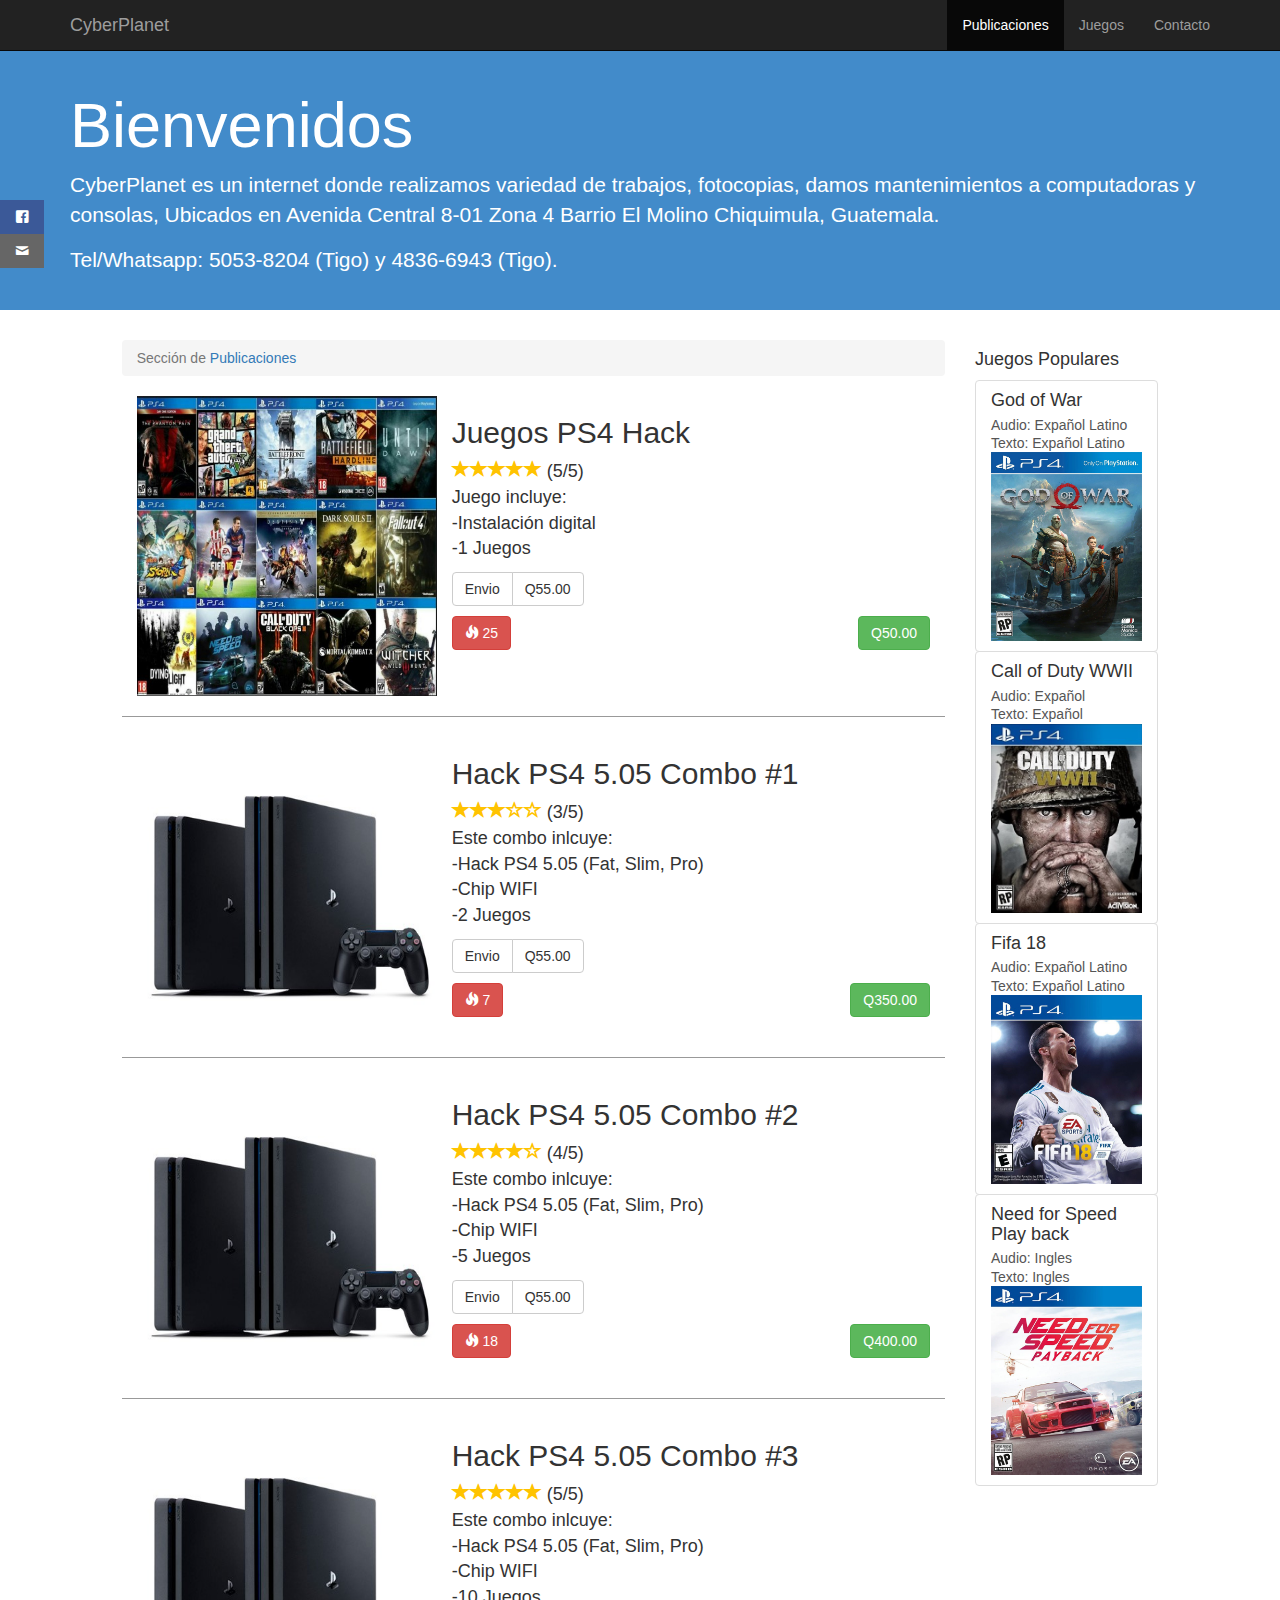
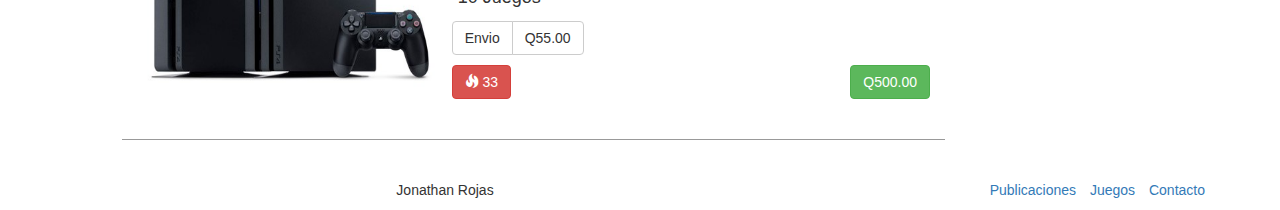
<file: index.html>
<!DOCTYPE html>
<html lang="es">
<head>
	<meta charset="UTF-8">
	<title>CyberPlanet</title>
	<meta name="viewport" content="width=device-width, user-scalable=no, initial-scale=1.0, maximum-scale=1.0, minimum-scale=1.0">
	<link rel="stylesheet" href="css/bootstrap.min.css">
	<link rel="stylesheet" href="css/estilos.css">
	<link rel="stylesheet" type="text/css" href="fonts.css">
</head>
<body>
	<header>
		<nav class="navbar navbar-inverse navbar-static-top" role="navigation">
			<div class="container">
				<div class="row">
					<div class="col-md-2 col-sm-2 col-xs-12" >
						<div class="navbar-header">
							<button type="button" class="navbar-toggle collapsed" data-toggle="collapse" data-target="#navegacion-jr">
								<span class="sr-only"> Desplegar/Ocultar Menu</span>
								<span class="icon-bar"></span>
								<span class="icon-bar"></span>
								<span class="icon-bar"></span>
							</button>
							<a href="#" class="navbar-brand" id="marca">CyberPlanet</a>
						</div>
					</div>
					
					<!--Inicia menu-->
					<div class="collapse navbar-collapse" id="navegacion-jr">
						<div class="col-md-10 col-sm-10 col-xs-12">	
							<ul class="nav navbar-nav text-center navbar-right">
								<li class="active"><a href="#">Publicaciones</a></li>
								<li><a href="juegos.html">Juegos</a></li>
								<li><a href="contacto.html">Contacto</a></li>
							</ul>
						</div>
					</div>
				</div>
			</div>
		</nav>
	</header>


	<div class="social">
		<ul>
			<li><a href="http://www.facebook.com/jonathankevinadalberto.rojasbollat" target="_blank" class="icon-facebook"></a></li>
			<li><a href="mailto:jonathanrb1994@gmail.com" class="icon-mail"></a></li>
		</ul>
	</div>

	<!-- Aqui va el Jumbotron -->
	<section class="jumbotron">
		<div class="container">
			<h1>Bienvenidos</h1>
			<p>
				CyberPlanet es un internet donde realizamos variedad de trabajos, fotocopias, damos mantenimientos a computadoras y consolas, 
				Ubicados en Avenida Central 8-01 Zona 4 Barrio El Molino Chiquimula, Guatemala.

			</p>
			<p>
				Tel/Whatsapp: 5053-8204 (Tigo) y 4836-6943 (Tigo).
			</p>


		</div>
	</section>

	<!-- Aqui inicia el contenido -->
	<section class="main container-fluid">
		<div class="row">
			
			<section class="posts col-md-8 col-md-offset-1">
				<!-- Migas de pan -->
				<div class="miga-de-pan">					
					<ol class="breadcrumb">
						<li class="active">Sección de <a href="#">Publicaciones</a></li>
					</ol>
				</div>

				<!-- Articulos -->
				<article class="post clearfix col-md-12">
					<a href="#" class="thumb pull-left">
						<img src="img/juegosps4.jpg" alt="" class="">
					</a>
					<h2 class="post-title">
						<a href="#">Juegos PS4 Hack</a>
					</h2>
					<p style="font-size: 18px;">

						<!-- Stars -->
						<span class="glyphicon glyphicon-star star"></span><span class="glyphicon glyphicon-star star"></span><span class="glyphicon glyphicon-star star"></span><span class="glyphicon glyphicon-star star"></span><span class="glyphicon glyphicon-star star"></span>

						(5/5)</br>
						Juego incluye:</br>
						-Instalación digital</br>
						-1 Juegos
					</p>

					<div>
						<div class="btn-group" style="margin-bottom: 10px;">
							<button class="btn btn-default">Envio</button>
							<button class="btn btn-default">Q55.00</button>
						</div>					
				
					</div>	

					<div>
						<div class="btn-group">
							<button class="btn btn-danger"><span class="glyphicon glyphicon-fire"></span> 25</button>
					
						</div>

						<div class="btn-group pull-right">
							<button class="btn btn-success">Q50.00</button>
						</div>
					</div>
				</article>

				<article class="post clearfix col-md-12">
					<a href="#" class="thumb pull-left">
						<img src="img/ps4s.jpg" alt="" class="">
					</a>
					<h2 class="post-title">
						<a href="#">Hack PS4 5.05 Combo #1</a>
					</h2>
					<p style="font-size: 18px;">

						<!-- Stars -->
						<span class="glyphicon glyphicon-star star"></span><span class="glyphicon glyphicon-star star"></span><span class="glyphicon glyphicon-star star"></span><span class="glyphicon glyphicon-star-empty star"></span><span class="glyphicon glyphicon-star-empty star"></span>

						(3/5)</br>
						Este combo inlcuye:</br>
						-Hack PS4 5.05 (Fat, Slim, Pro)</br>
						-Chip WIFI</br>
						-2 Juegos
					</p>

					<div>
						<div class="btn-group" style="margin-bottom: 10px;">
							<button class="btn btn-default">Envio</button>
							<button class="btn btn-default">Q55.00</button>
						</div>					
				
					</div>	

					<div>
						<div class="btn-group">
							<button class="btn btn-danger"><span class="glyphicon glyphicon-fire"></span> 7</button>
					
						</div>

						<div class="btn-group pull-right">
							<button class="btn btn-success">Q350.00</button>
						</div>
					</div>
				</article>

				<article class="post clearfix col-md-12">
					<a href="#" class="thumb pull-left">
						<img src="img/ps4s.jpg" alt="" class="">
					</a>
					<h2 class="post-title">
						<a href="#">Hack PS4 5.05 Combo #2</a>
					</h2>
					<p style="font-size: 18px;">

						<!-- Stars -->
						<span class="glyphicon glyphicon-star star"></span><span class="glyphicon glyphicon-star star"></span><span class="glyphicon glyphicon-star star"></span><span class="glyphicon glyphicon-star star"></span><span class="glyphicon glyphicon-star-empty star"></span>

						(4/5)</br>
						Este combo inlcuye:</br>
						-Hack PS4 5.05 (Fat, Slim, Pro)</br>
						-Chip WIFI</br>
						-5 Juegos
					</p>

					<div>
						<div class="btn-group" style="margin-bottom: 10px;">
							<button class="btn btn-default">Envio</button>
							<button class="btn btn-default">Q55.00</button>
						</div>					
				
					</div>	

					<div>
						<div class="btn-group">
							<button class="btn btn-danger"><span class="glyphicon glyphicon-fire"></span> 18</button>
					
						</div>

						<div class="btn-group pull-right">
							<button class="btn btn-success">Q400.00</button>
						</div>
					</div>
				</article>

				<article class="post clearfix col-md-12">
					<a href="#" class="thumb pull-left">
						<img src="img/ps4s.jpg" alt="" class="">
					</a>
					<h2 class="post-title">
						<a href="#">Hack PS4 5.05 Combo #3</a>
					</h2>
					<p style="font-size: 18px;">

						<!-- Stars -->
						<span class="glyphicon glyphicon-star star"></span><span class="glyphicon glyphicon-star star"></span><span class="glyphicon glyphicon-star star"></span><span class="glyphicon glyphicon-star star"></span><span class="glyphicon glyphicon-star star"></span>

						(5/5)</br>
						Este combo inlcuye:</br>
						-Hack PS4 5.05 (Fat, Slim, Pro)</br>
						-Chip WIFI</br>
						-10 Juegos
					</p>

					<div>
						<div class="btn-group" style="margin-bottom: 10px;">
							<button class="btn btn-default">Envio</button>
							<button class="btn btn-default">Q55.00</button>
						</div>					
				
					</div>	

					<div>
						<div class="btn-group">
							<button class="btn btn-danger"><span class="glyphicon glyphicon-fire"></span> 33</button>
					
						</div>

						<div class="btn-group pull-right">
							<button class="btn btn-success">Q500.00</button>
						</div>
					</div>
				</article>
				
			</section>

			<aside class="col-md-2 hidden-xs hidden-sm">
				<h4>Juegos Populares</h4>
				<a href="#" class="list-group-item thumbnail">
					<h4 class="list-group-item-heading">God of War</h4>
					<p class="list-group-item-text">Audio: Expañol Latino</p>
					<p class="list-group-item-text">Texto: Expañol Latino</p>
					<img src="img/godofwar2018.jpg" alt="20px">
				</a>
				<a href="#" class="list-group-item thumbnail">
					<h4 class="list-group-item-heading">Call of Duty WWII</h4>
					<p class="list-group-item-text">Audio: Expañol</p>
					<p class="list-group-item-text">Texto: Expañol</p>
					<img src="img/callofdutywwii.jpg" alt="20px">
				</a>
				<a href="#" class="list-group-item thumbnail">
					<h4 class="list-group-item-heading">Fifa 18</h4>
					<p class="list-group-item-text">Audio: Expañol Latino</p>
					<p class="list-group-item-text">Texto: Expañol Latino</p>
					<img src="img/fifa18.jpg" alt="20px">
				</a>
				<a href="#" class="list-group-item thumbnail">
					<h4 class="list-group-item-heading">Need for Speed Play back</h4>
					<p class="list-group-item-text">Audio: Ingles</p>
					<p class="list-group-item-text">Texto: Ingles</p>
					<img src="img/nfs-pb.jpg" alt="20px">
				</a>

			</aside>
		</div>
	</section>
	
	<footer>
		<div class="container">
			<div class="row">
				<div class="col-md-8 col-sm-6 col-xs-6 text-center">
					<p>Jonathan Rojas</p>
				</div>
				<div class="col-md-4 col-sm-6 col-xs-6">
					<ul class="list-inline text-right">
						<li><a href="#">Publicaciones</a></li>
						<li><a href="juegos.html">Juegos</a></li>
						<li><a href="contacto.html">Contacto</a></li>
					</ul>
				</div>
			</div>
		</div>
	</footer>
	
	<script src="js/jquery.js"></script>
	<script src="js/bootstrap.min.js"></script>
</body>
</html>
</file>
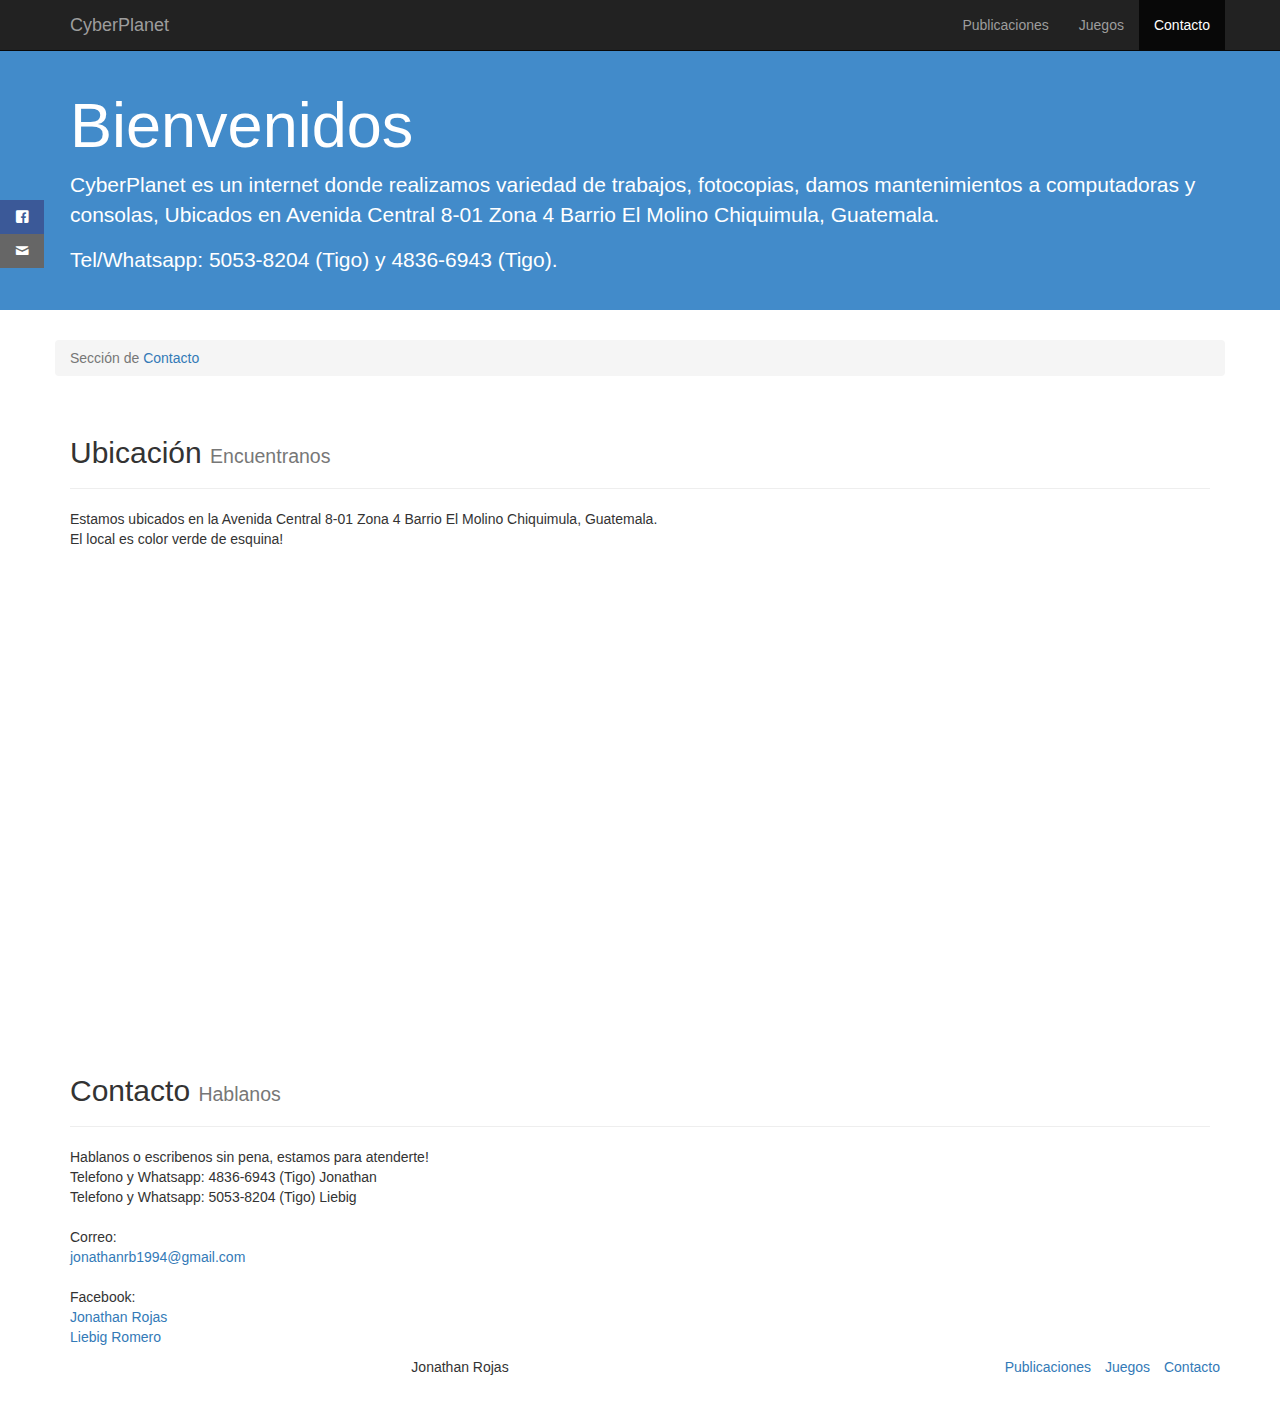
<file: contacto.html>
<!DOCTYPE html>
<html lang="es">
<head>
	<meta charset="UTF-8">
	<title>CyberPlanet</title>
	<meta name="viewport" content="width=device-width, user-scalable=no, initial-scale=1.0, maximum-scale=1.0, minimum-scale=1.0">
	<link rel="stylesheet" href="css/bootstrap.min.css">
	<link rel="stylesheet" href="css/estilos.css">
	<link rel="stylesheet" type="text/css" href="fonts.css">
</head>
<body>
	<header>
		<nav class="navbar navbar-inverse navbar-static-top" role="navigation">
			<div class="container">
				<div class="row">
					<div class="col-md-2 col-sm-2 col-xs-12" >
						<div class="navbar-header">
							<button type="button" class="navbar-toggle collapsed" data-toggle="collapse" data-target="#navegacion-jr">
								<span class="sr-only"> Desplegar/Ocultar Menu</span>
								<span class="icon-bar"></span>
								<span class="icon-bar"></span>
								<span class="icon-bar"></span>
							</button>
							<a href="#" class="navbar-brand" id="marca">CyberPlanet</a>
						</div>
					</div>
					
					<!--Inicia menu-->
					<div class="collapse navbar-collapse" id="navegacion-jr">
						<div class="col-md-10 col-sm-10 col-xs-12">	
							<ul class="nav navbar-nav text-center navbar-right">
								<li><a href="index.html">Publicaciones</a></li>
								<li><a href="juegos.html">Juegos</a></li>
								<li class="active"><a href="#">Contacto</a></li>
							</ul>
						</div>
					</div>
				</div>
			</div>
		</nav>
	</header>


	<div class="social">
		<ul>
			<li><a href="https://www.facebook.com/jonathankevinadalberto.rojasbollat" target="_blank" class="icon-facebook"></a></li>
			<li><a href="mailto:jonathanrb1994@gmail.com" class="icon-mail"></a></li>
		</ul>
	</div>

	<!-- Aqui va el Jumbotron -->
	<section class="jumbotron">
		<div class="container">
			<h1>Bienvenidos</h1>
			<p>
				CyberPlanet es un internet donde realizamos variedad de trabajos, fotocopias, damos mantenimientos a computadoras y consolas, 
				Ubicados en Avenida Central 8-01 Zona 4 Barrio El Molino Chiquimula, Guatemala.

			</p>
			<p>
				Tel/Whatsapp: 5053-8204 (Tigo) y 4836-6943 (Tigo).
			</p>


		</div>
	</section>

	<!-- Aqui inicia el contenido -->
	<section class="main container">
		<div class="row">
			<div class="cold-md-12">
				<!-- Migas de pan -->
				<div class="miga-de-pan">					
					<ol class="breadcrumb">
						<li class="active">Sección de <a href="#">Contacto</a></li>
					</ol>
				</div>
			</div>
		</div>

		<div class="row target">				
			<!-- Articulos -->
			<div class="col-md-12">
				<div class="page-header">
					<h2>Ubicación <small>Encuentranos</small></h2>
				</div>
			
				<p>
					Estamos ubicados en la Avenida Central 8-01 Zona 4 Barrio El Molino Chiquimula, Guatemala.</br>
					El local es color verde de esquina!


				</p></br>
			
				<iframe src="https://www.google.com/maps/embed?pb=!1m12!1m8!1m3!1d667.3218237499616!2d-89.55369899527545!3d14.791413154554487!3m2!1i1024!2i768!4f13.1!2m1!1smaps!5e0!3m2!1ses-419!2sgt!4v1527801315229" width="600" height="450" frameborder="0" style="border:0" allowfullscreen id="mapaGrande"></iframe>

				<iframe src="https://www.google.com/maps/embed?pb=!1m12!1m8!1m3!1d667.3218237499616!2d-89.55369899527545!3d14.791413154554487!3m2!1i1024!2i768!4f13.1!2m1!1smaps!5e0!3m2!1ses-419!2sgt!4v1527801315229" width="350" height="350" frameborder="0" style="border:0" allowfullscreen id="mapaPequeno"></iframe>
			</div>
		</div>

		<div class="row target">				
			<!-- Articulos -->
			<div class="col-md-12">
				<div class="page-header">
					<h2>Contacto <small>Hablanos</small></h2>
				</div>
			
				<p>
					Hablanos o escribenos sin pena, estamos para atenderte!</br>
					Telefono y Whatsapp: 4836-6943 (Tigo) Jonathan</br>
					Telefono y Whatsapp: 5053-8204 (Tigo) Liebig</br>
					</br>
					Correo:</br>
					<a href="mailto:jonathanrb1994@gmail.com">jonathanrb1994@gmail.com</a></br>
					</br>
					Facebook:</br>
					<a href="https://www.facebook.com/jonathankevinadalberto.rojasbollat">Jonathan Rojas</a></br>
					<a href="https://www.facebook.com/liebig.romero">Liebig Romero</a>
				</p>

			</div>
		</div>
		
	
	<footer>
		<div class="container">
			<div class="row">
				<div class="col-md-8 col-sm-6 col-xs-6 text-center">
					<p>Jonathan Rojas</p>
				</div>
				<div class="col-md-4 col-sm-6 col-xs-6">
					<ul class="list-inline text-right">
						<li><a href="index.html">Publicaciones</a></li>
						<li><a href="juegos.html">Juegos</a></li>
						<li><a href="#">Contacto</a></li>
					</ul>
				</div>
			</div>
		</div>
	</footer>
	
	<script src="js/jquery.js"></script>
	<script src="js/bootstrap.min.js"></script>
</body>
</html>
</file>
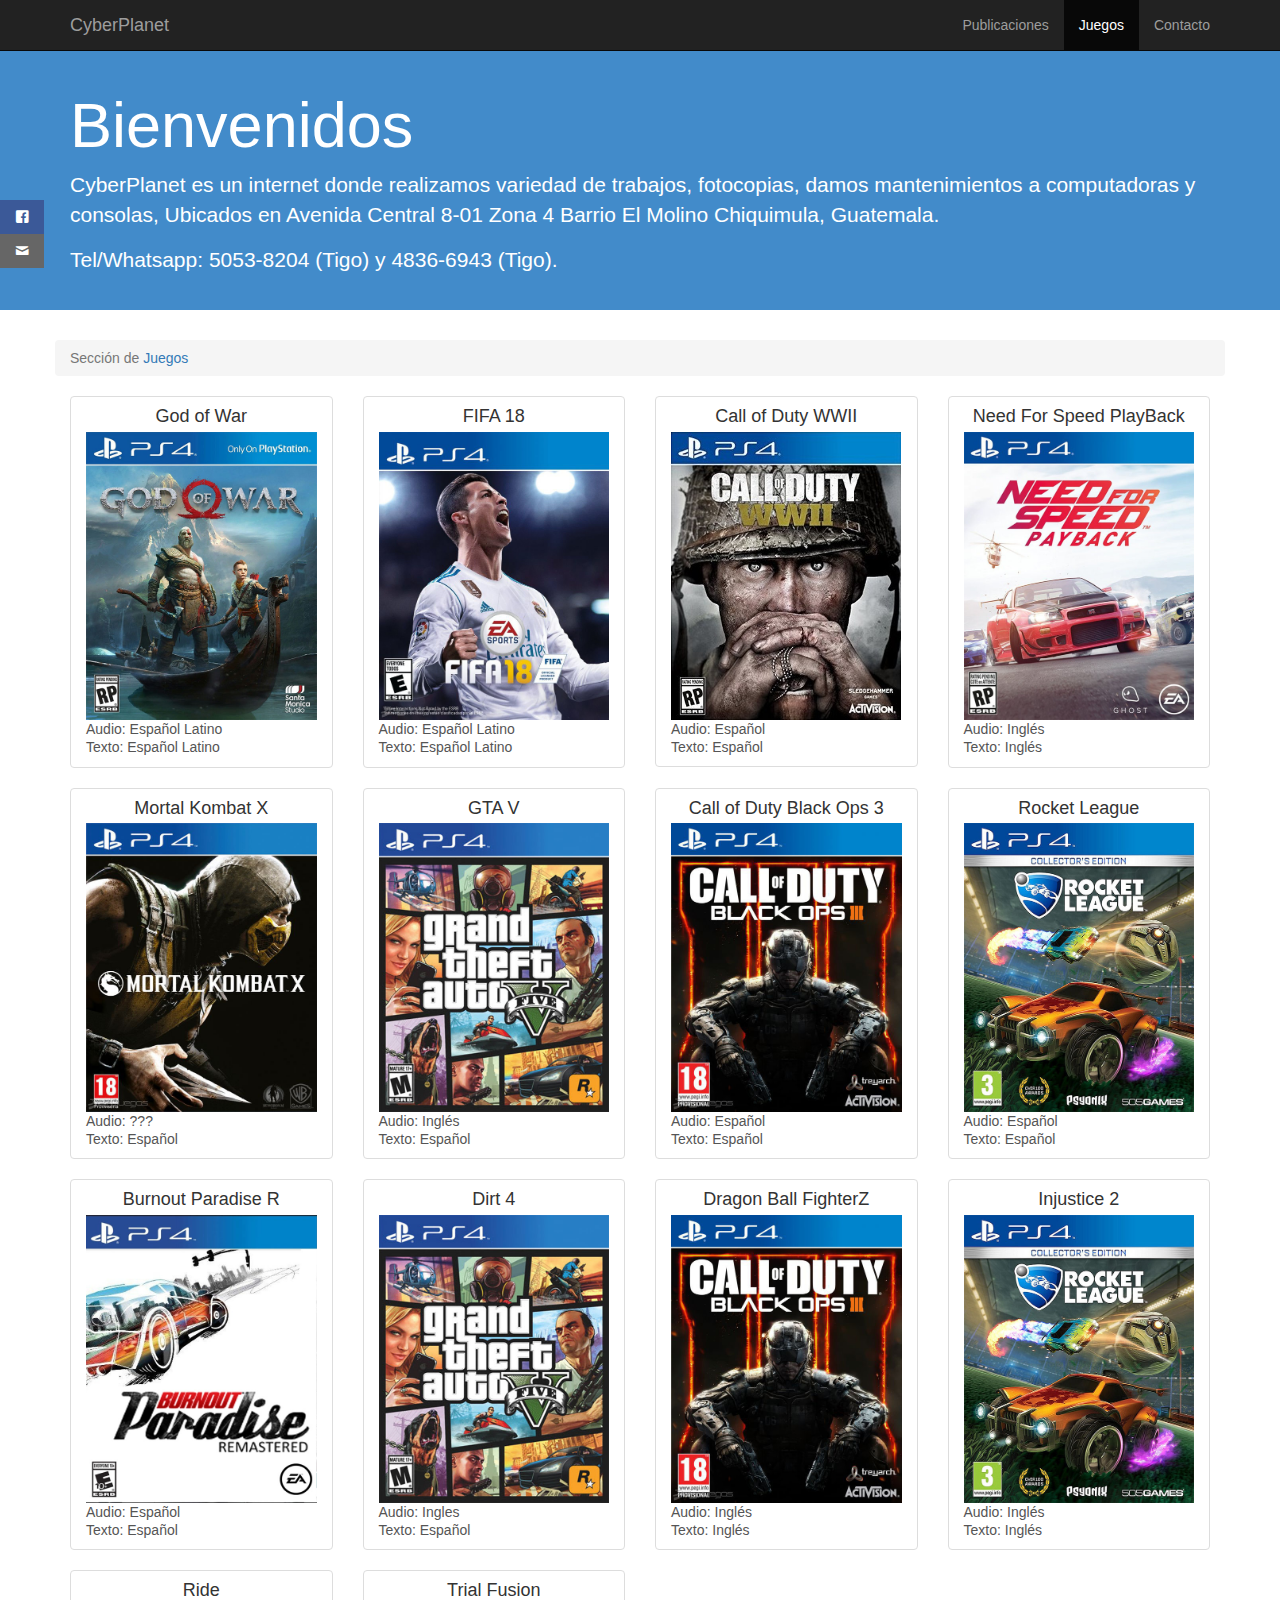
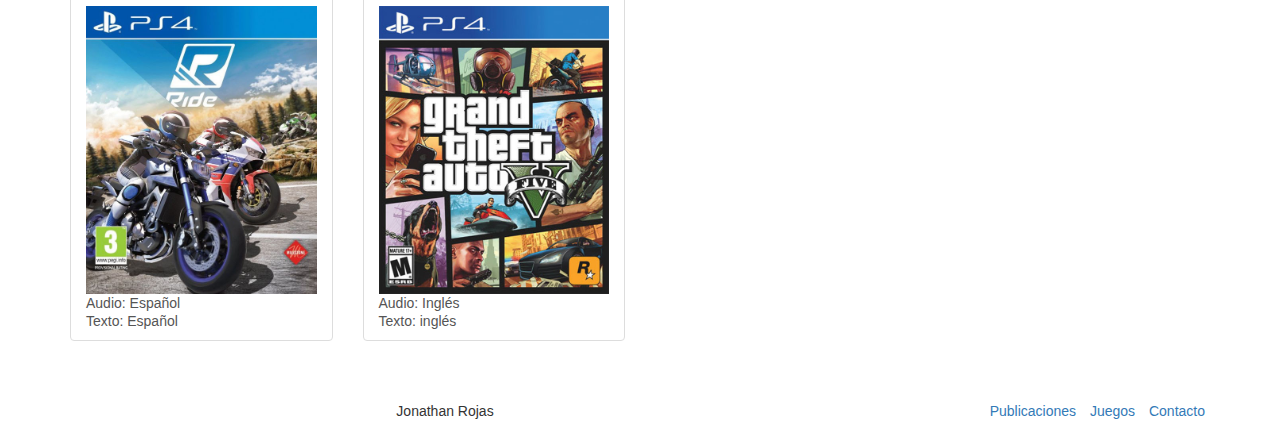
<file: juegos.html>
<!DOCTYPE html>
<html lang="es">
<head>
	<meta charset="UTF-8">
	<title>CyberPlanet</title>
	<meta name="viewport" content="width=device-width, user-scalable=no, initial-scale=1.0, maximum-scale=1.0, minimum-scale=1.0">
	<link rel="stylesheet" href="css/bootstrap.min.css">
	<link rel="stylesheet" href="css/estilos.css">
	<link rel="stylesheet" type="text/css" href="fonts.css">
</head>
<body>
	<header>
		<nav class="navbar navbar-inverse navbar-static-top" role="navigation">
			<div class="container">
				<div class="row">
					<div class="col-md-2 col-sm-2 col-xs-12" >
						<div class="navbar-header">
							<button type="button" class="navbar-toggle collapsed" data-toggle="collapse" data-target="#navegacion-jr">
								<span class="sr-only"> Desplegar/Ocultar Menu</span>
								<span class="icon-bar"></span>
								<span class="icon-bar"></span>
								<span class="icon-bar"></span>
							</button>
							<a href="#" class="navbar-brand" id="marca">CyberPlanet</a>
						</div>
					</div>
					
					<!--Inicia menu-->
					<div class="collapse navbar-collapse" id="navegacion-jr">
						<div class="col-md-10 col-sm-10 col-xs-12">	
							<ul class="nav navbar-nav text-center navbar-right">
								<li><a href="index.html">Publicaciones</a></li>
								<li class="active"><a href="#">Juegos</a></li>
								<li><a href="contacto.html">Contacto</a></li>
							</ul>
						</div>
					</div>
				</div>
			</div>
		</nav>
	</header>


	<div class="social">
		<ul>
			<li><a href="http://www.facebook.com/jonathankevinadalberto.rojasbollat" target="_blank" class="icon-facebook"></a></li>
			<li><a href="mailto:jonathanrb1994@gmail.com" class="icon-mail"></a></li>
		</ul>
	</div>

	<!-- Aqui va el Jumbotron -->
	<section class="jumbotron">
		<div class="container">
			<h1>Bienvenidos</h1>
			<p>
				CyberPlanet es un internet donde realizamos variedad de trabajos, fotocopias, damos mantenimientos a computadoras y consolas, 
				Ubicados en Avenida Central 8-01 Zona 4 Barrio El Molino Chiquimula, Guatemala.

			</p>
			<p>
				Tel/Whatsapp: 5053-8204 (Tigo) y 4836-6943 (Tigo).
			</p>


		</div>
	</section>

	<!-- Aqui inicia el contenido -->
	<section class="main container">
		<div class="row">
			<div class="cold-md-12">
				<!-- Migas de pan -->
				<div class="miga-de-pan">					
					<ol class="breadcrumb">
						<li class="active">Sección de <a href="#">Juegos</a></li>
					</ol>
				</div>
			</div>
		</div>

		<div class="row juegos">				
			<!-- Articulos -->
			<article class="clearfix col-md-3">
				<a href="#" class="list-group-item thumbnail">
					<h4 class="list-group-item-heading text-center">God of War</h4>
					<img src="img/godofwar2018.jpg" alt="20px">
					<p class="list-group-item-text">Audio: Español Latino</p>
					<p class="list-group-item-text">Texto: Español Latino</p>					
				</a>
			</article>
			<article class="clearfix col-md-3">
				<a href="#" class="list-group-item thumbnail">
					<h4 class="list-group-item-heading text-center">FIFA 18</h4>
					<img src="img/fifa18.jpg" alt="20px">
					<p class="list-group-item-text">Audio: Español Latino</p>
					<p class="list-group-item-text">Texto: Español Latino</p>					
				</a>
			</article>
			<article class="clearfix col-md-3">
				<a href="#" class="list-group-item thumbnail">
					<h4 class="list-group-item-heading text-center">Call of Duty WWII</h4>
					<img src="img/callofdutywwii.jpg" alt="20px">
					<p class="list-group-item-text">Audio: Español</p>
					<p class="list-group-item-text">Texto: Español</p>					
				</a>
			</article>
			<article class="clearfix col-md-3">
				<a href="#" class="list-group-item thumbnail">
					<h4 class="list-group-item-heading text-center">Need For Speed PlayBack</h4>
					<img src="img/nfs-pb.jpg" alt="20px">
					<p class="list-group-item-text">Audio: Inglés</p>
					<p class="list-group-item-text">Texto: Inglés</p>					
				</a>
			</article>


			<!-- Articulos -->
			<article class="clearfix col-md-3">
				<a href="#" class="list-group-item thumbnail">
					<h4 class="list-group-item-heading text-center">Mortal Kombat X</h4>
					<img src="img/mortalkombatx.jpg" alt="20px">
					<p class="list-group-item-text">Audio: ???</p>
					<p class="list-group-item-text">Texto: Español</p>					
				</a>
			</article>
			<article class="clearfix col-md-3">
				<a href="#" class="list-group-item thumbnail">
					<h4 class="list-group-item-heading text-center">GTA V</h4>
					<img src="img/gtav.jpg" alt="20px">
					<p class="list-group-item-text">Audio: Inglés</p>
					<p class="list-group-item-text">Texto: Español</p>					
				</a>
			</article>
			<article class="clearfix col-md-3">
				<a href="#" class="list-group-item thumbnail">
					<h4 class="list-group-item-heading text-center">Call of Duty Black Ops 3</h4>
					<img src="img/callofdutybo3.jpg" alt="20px">
					<p class="list-group-item-text">Audio: Español</p>
					<p class="list-group-item-text">Texto: Español</p>					
				</a>
			</article>
			<article class="clearfix col-md-3">
				<a href="#" class="list-group-item thumbnail">
					<h4 class="list-group-item-heading text-center">Rocket League</h4>
					<img src="img/rocketleague.jpg" alt="20px">
					<p class="list-group-item-text">Audio: Español</p>
					<p class="list-group-item-text">Texto: Español</p>					
				</a>
			</article>

			<!-- Articulos -->
			<article class="clearfix col-md-3">
				<a href="#" class="list-group-item thumbnail">
					<h4 class="list-group-item-heading text-center">Burnout Paradise R</h4>
					<img src="img/burnoutparadise.jpg" alt="20px">
					<p class="list-group-item-text">Audio: Español</p>
					<p class="list-group-item-text">Texto: Español</p>					
				</a>
			</article>
			<article class="clearfix col-md-3">
				<a href="#" class="list-group-item thumbnail">
					<h4 class="list-group-item-heading text-center">Dirt 4</h4>
					<img src="img/gtav.jpg" alt="20px">
					<p class="list-group-item-text">Audio: Ingles</p>
					<p class="list-group-item-text">Texto: Español</p>					
				</a>
			</article>
			<article class="clearfix col-md-3">
				<a href="#" class="list-group-item thumbnail">
					<h4 class="list-group-item-heading text-center">Dragon Ball FighterZ</h4>
					<img src="img/callofdutybo3.jpg" alt="20px">
					<p class="list-group-item-text">Audio: Inglés</p>
					<p class="list-group-item-text">Texto: Inglés</p>					
				</a>
			</article>
			<article class="clearfix col-md-3">
				<a href="#" class="list-group-item thumbnail">
					<h4 class="list-group-item-heading text-center">Injustice 2</h4>
					<img src="img/rocketleague.jpg" alt="20px">
					<p class="list-group-item-text">Audio: Inglés</p>
					<p class="list-group-item-text">Texto: Inglés</p>					
				</a>
			</article>


			<!-- Articulos -->
			<article class="clearfix col-md-3">
				<a href="#" class="list-group-item thumbnail">
					<h4 class="list-group-item-heading text-center">Ride</h4>
					<img src="img/ride.jpg" alt="20px">
					<p class="list-group-item-text">Audio: Español</p>
					<p class="list-group-item-text">Texto: Español</p>					
				</a>
			</article>
			<article class="clearfix col-md-3">
				<a href="#" class="list-group-item thumbnail">
					<h4 class="list-group-item-heading text-center">Trial Fusion</h4>
					<img src="img/gtav.jpg" alt="20px">
					<p class="list-group-item-text">Audio: Inglés</p>
					<p class="list-group-item-text">Texto: inglés</p>					
				</a>
			</article>

		</div>




	</section>
	
	<footer>
		<div class="container">
			<div class="row">
				<div class="col-md-8 col-sm-6 col-xs-6 text-center">
					<p>Jonathan Rojas</p>
				</div>
				<div class="col-md-4 col-sm-6 col-xs-6">
					<ul class="list-inline text-right">
						<li><a href="index.html">Publicaciones</a></li>
						<li><a href="#">Juegos</a></li>
						<li><a href="contacto.html">Contacto</a></li>
					</ul>
				</div>
			</div>
		</div>
	</footer>
	
	<script src="js/jquery.js"></script>
	<script src="js/bootstrap.min.js"></script>
</body>
</html>
</file>
<file: css/estilos.css>
* {
	margin: 0;
	padding: 0;
	-webkit-box-sizing: border-box;
	-moz-box-sizing: border-box;
	box-sizing: border-box;
}

/* HEADER */
.navbar {
	margin-bottom: 0;
}

.textoBlanco {
	color: #FFFFFF;
}

.block-sm {
	display: block;
}

.jumbotron {
	background: #428bca;
	color: #fff;
	padding: 20px 0;	
}

/*   POST    */
.main {
	margin-top: 20px;
	margin-bottom: 20px;
}

.post {
	padding-bottom: 20px;
	margin-bottom: 20px;
	border-bottom: 1px solid #999;
}

.post .post-title a{
	color: #333;
}

.post .thumb {
	margin-right: 10px;
	min-width: 305px;
}

.post {
	width: 100%;
}

.thumb img {
	width: 300px;
	height: 300px;
}

.post .contenedor-botones {
	width: 100%;
}

.star{
	color: #FFC300;
}


.social {
	/*Fixed hace que se queden pegados en pantall*/
	position: fixed;
	left: 0;
	top: 200px;
	/*para que no lo superponga nada*/
	z-index: 2000;
}

.socual ul {
	list-style: none;
}

.social ul li a {
	display: inline-block;
	color: #fff;
	background: #000;
	padding: 10px 15px;
	text-decoration: none;
	-webkit-transition: all 500ms ease;
	-o-transition: all 500ms ease;
	transition: all 500ms ease;
}

.social ul li .icon-facebook {background: #3b5998;}
.social ul li .icon-twitter {background: #00abf0;}
.social ul li .icon-google {background: #d95232;}
.social ul li .icon-pinterest {background: #ae181f;}
.social ul li .icon-mail {background: #666666;}

.social ul li a:hover {
	padding: 10px 30px;
	background: #000;
}

.juegos{
	margin-bottom: 20px;
}

.juegos article{
	margin-bottom: 20px;
}

#mapaPequeno{
	display: none;
}
/* Media Querie  */
@media screen and (max-width: 1400px) {
	#down-view {
		width: 70%;
	}

}

@media screen and (max-width: 1200px) {
	#down-view {
		width: 65%;
	}	

}

@media screen and (max-width: 768px) {
	
	.post .thumb {		
		min-width: 205px;
		margin-bottom: 20px;
		
	}

	.thumb img {
		margin-top: 25px;
		width: 200px;
		height: 200px;	
			
	}
	#mapaGrande {
		display: none;
	}
	#mapaPequeno{
		display: inline-block;
	}

}

@media screen and (max-width: 500px) {
	.post .thumb {		
		width: 100%;
	}

	.thumb img {
		margin-left: 10%;		
	}
	#mapaGrande {
		display: none;
	}
}
</file>
<file: fonts.css>
@font-face {
	font-family: 'icomoon';
	src:url('fonts/icomoon.eot?dqswfj');
	src:url('fonts/icomoon.eot?dqswfj#iefix') format('embedded-opentype'),
		url('fonts/icomoon.ttf?dqswfj') format('truetype'),
		url('fonts/icomoon.woff?dqswfj') format('woff'),
		url('fonts/icomoon.svg?dqswfj#icomoon') format('svg');
	font-weight: normal;
	font-style: normal;
}

[class^="icon-"], [class*=" icon-"] {
    /* use !important to prevent issues with browser extensions that change fonts */
	font-family: 'icomoon' !important;
	speak: none;
	font-style: normal;
	font-weight: normal;
	font-variant: normal;
	text-transform: none;
	line-height: 1;

	/* Better Font Rendering =========== */
	-webkit-font-smoothing: antialiased;
	-moz-osx-font-smoothing: grayscale;
}

.icon-add-to-list:before {
	content: "\e900";
}
.icon-classic-computer:before {
	content: "\e901";
}
.icon-controller-fast-backward:before {
	content: "\e902";
}
.icon-creative-commons-attribution:before {
	content: "\e903";
}
.icon-creative-commons-noderivs:before {
	content: "\e904";
}
.icon-creative-commons-noncommercial-eu:before {
	content: "\e905";
}
.icon-creative-commons-noncommercial-us:before {
	content: "\e906";
}
.icon-creative-commons-public-domain:before {
	content: "\e907";
}
.icon-creative-commons-remix:before {
	content: "\e908";
}
.icon-creative-commons-share:before {
	content: "\e909";
}
.icon-creative-commons-sharealike:before {
	content: "\e90a";
}
.icon-creative-commons:before {
	content: "\e90b";
}
.icon-document-landscape:before {
	content: "\e90c";
}
.icon-remove-user:before {
	content: "\e90d";
}
.icon-warning:before {
	content: "\e90e";
}
.icon-arrow-bold-down:before {
	content: "\e90f";
}
.icon-arrow-bold-left:before {
	content: "\e910";
}
.icon-arrow-bold-right:before {
	content: "\e911";
}
.icon-arrow-bold-up:before {
	content: "\e912";
}
.icon-arrow-down:before {
	content: "\e913";
}
.icon-arrow-left:before {
	content: "\e914";
}
.icon-arrow-long-down:before {
	content: "\e915";
}
.icon-arrow-long-left:before {
	content: "\e916";
}
.icon-arrow-long-right:before {
	content: "\e917";
}
.icon-arrow-long-up:before {
	content: "\e918";
}
.icon-arrow-right:before {
	content: "\e919";
}
.icon-arrow-up:before {
	content: "\e91a";
}
.icon-arrow-with-circle-down:before {
	content: "\e91b";
}
.icon-arrow-with-circle-left:before {
	content: "\e91c";
}
.icon-arrow-with-circle-right:before {
	content: "\e91d";
}
.icon-arrow-with-circle-up:before {
	content: "\e91e";
}
.icon-bookmark:before {
	content: "\e91f";
}
.icon-bookmarks:before {
	content: "\e920";
}
.icon-chevron-down:before {
	content: "\e921";
}
.icon-chevron-left:before {
	content: "\e922";
}
.icon-chevron-right:before {
	content: "\e923";
}
.icon-chevron-small-down:before {
	content: "\e924";
}
.icon-chevron-small-left:before {
	content: "\e925";
}
.icon-chevron-small-right:before {
	content: "\e926";
}
.icon-chevron-small-up:before {
	content: "\e927";
}
.icon-chevron-thin-down:before {
	content: "\e928";
}
.icon-chevron-thin-left:before {
	content: "\e929";
}
.icon-chevron-thin-right:before {
	content: "\e92a";
}
.icon-chevron-thin-up:before {
	content: "\e92b";
}
.icon-chevron-up:before {
	content: "\e92c";
}
.icon-chevron-with-circle-down:before {
	content: "\e92d";
}
.icon-chevron-with-circle-left:before {
	content: "\e92e";
}
.icon-chevron-with-circle-right:before {
	content: "\e92f";
}
.icon-chevron-with-circle-up:before {
	content: "\e930";
}
.icon-cloud:before {
	content: "\e931";
}
.icon-controller-fast-forward:before {
	content: "\e932";
}
.icon-controller-jump-to-start:before {
	content: "\e933";
}
.icon-controller-next:before {
	content: "\e934";
}
.icon-controller-paus:before {
	content: "\e935";
}
.icon-controller-play:before {
	content: "\e936";
}
.icon-controller-record:before {
	content: "\e937";
}
.icon-controller-stop:before {
	content: "\e938";
}
.icon-controller-volume:before {
	content: "\e939";
}
.icon-dot-single:before {
	content: "\e93a";
}
.icon-dots-three-horizontal:before {
	content: "\e93b";
}
.icon-dots-three-vertical:before {
	content: "\e93c";
}
.icon-dots-two-horizontal:before {
	content: "\e93d";
}
.icon-dots-two-vertical:before {
	content: "\e93e";
}
.icon-download:before {
	content: "\e93f";
}
.icon-emoji-flirt:before {
	content: "\e940";
}
.icon-flow-branch:before {
	content: "\e941";
}
.icon-flow-cascade:before {
	content: "\e942";
}
.icon-flow-line:before {
	content: "\e943";
}
.icon-flow-parallel:before {
	content: "\e944";
}
.icon-flow-tree:before {
	content: "\e945";
}
.icon-install:before {
	content: "\e946";
}
.icon-layers:before {
	content: "\e947";
}
.icon-open-book:before {
	content: "\e948";
}
.icon-resize-100:before {
	content: "\e949";
}
.icon-resize-full-screen:before {
	content: "\e94a";
}
.icon-save:before {
	content: "\e94b";
}
.icon-select-arrows:before {
	content: "\e94c";
}
.icon-sound-mute:before {
	content: "\e94d";
}
.icon-sound:before {
	content: "\e94e";
}
.icon-trash:before {
	content: "\e94f";
}
.icon-triangle-down:before {
	content: "\e950";
}
.icon-triangle-left:before {
	content: "\e951";
}
.icon-triangle-right:before {
	content: "\e952";
}
.icon-triangle-up:before {
	content: "\e953";
}
.icon-uninstall:before {
	content: "\e954";
}
.icon-upload-to-cloud:before {
	content: "\e955";
}
.icon-upload:before {
	content: "\e956";
}
.icon-add-user:before {
	content: "\e957";
}
.icon-address:before {
	content: "\e958";
}
.icon-adjust:before {
	content: "\e959";
}
.icon-air:before {
	content: "\e95a";
}
.icon-aircraft-landing:before {
	content: "\e95b";
}
.icon-aircraft-take-off:before {
	content: "\e95c";
}
.icon-aircraft:before {
	content: "\e95d";
}
.icon-align-bottom:before {
	content: "\e95e";
}
.icon-align-horizontal-middle:before {
	content: "\e95f";
}
.icon-align-left:before {
	content: "\e960";
}
.icon-align-right:before {
	content: "\e961";
}
.icon-align-top:before {
	content: "\e962";
}
.icon-align-vertical-middle:before {
	content: "\e963";
}
.icon-archive:before {
	content: "\e964";
}
.icon-area-graph:before {
	content: "\e965";
}
.icon-attachment:before {
	content: "\e966";
}
.icon-awareness-ribbon:before {
	content: "\e967";
}
.icon-back-in-time:before {
	content: "\e968";
}
.icon-back:before {
	content: "\e969";
}
.icon-bar-graph:before {
	content: "\e96a";
}
.icon-battery:before {
	content: "\e96b";
}
.icon-beamed-note:before {
	content: "\e96c";
}
.icon-bell:before {
	content: "\e96d";
}
.icon-blackboard:before {
	content: "\e96e";
}
.icon-block:before {
	content: "\e96f";
}
.icon-book:before {
	content: "\e970";
}
.icon-bowl:before {
	content: "\e971";
}
.icon-box:before {
	content: "\e972";
}
.icon-briefcase:before {
	content: "\e973";
}
.icon-browser:before {
	content: "\e974";
}
.icon-brush:before {
	content: "\e975";
}
.icon-bucket:before {
	content: "\e976";
}
.icon-cake:before {
	content: "\e977";
}
.icon-calculator:before {
	content: "\e978";
}
.icon-calendar:before {
	content: "\e979";
}
.icon-camera:before {
	content: "\e97a";
}
.icon-ccw:before {
	content: "\e97b";
}
.icon-chat:before {
	content: "\e97c";
}
.icon-check:before {
	content: "\e97d";
}
.icon-circle-with-cross:before {
	content: "\e97e";
}
.icon-circle-with-minus:before {
	content: "\e97f";
}
.icon-circle-with-plus:before {
	content: "\e980";
}
.icon-circle:before {
	content: "\e981";
}
.icon-circular-graph:before {
	content: "\e982";
}
.icon-clapperboard:before {
	content: "\e983";
}
.icon-clipboard:before {
	content: "\e984";
}
.icon-clock:before {
	content: "\e985";
}
.icon-code:before {
	content: "\e986";
}
.icon-cog:before {
	content: "\e987";
}
.icon-colours:before {
	content: "\e988";
}
.icon-compass:before {
	content: "\e989";
}
.icon-copy:before {
	content: "\e98a";
}
.icon-credit-card:before {
	content: "\e98b";
}
.icon-credit:before {
	content: "\e98c";
}
.icon-cross:before {
	content: "\e98d";
}
.icon-cup:before {
	content: "\e98e";
}
.icon-cw:before {
	content: "\e98f";
}
.icon-cycle:before {
	content: "\e990";
}
.icon-database:before {
	content: "\e991";
}
.icon-dial-pad:before {
	content: "\e992";
}
.icon-direction:before {
	content: "\e993";
}
.icon-document:before {
	content: "\e994";
}
.icon-documents:before {
	content: "\e995";
}
.icon-drink:before {
	content: "\e996";
}
.icon-drive:before {
	content: "\e997";
}
.icon-drop:before {
	content: "\e998";
}
.icon-edit:before {
	content: "\e999";
}
.icon-email:before {
	content: "\e99a";
}
.icon-emoji-happy:before {
	content: "\e99b";
}
.icon-emoji-neutral:before {
	content: "\e99c";
}
.icon-emoji-sad:before {
	content: "\e99d";
}
.icon-erase:before {
	content: "\e99e";
}
.icon-eraser:before {
	content: "\e99f";
}
.icon-export:before {
	content: "\e9a0";
}
.icon-eye:before {
	content: "\e9a1";
}
.icon-feather:before {
	content: "\e9a2";
}
.icon-flag:before {
	content: "\e9a3";
}
.icon-flash:before {
	content: "\e9a4";
}
.icon-flashlight:before {
	content: "\e9a5";
}
.icon-flat-brush:before {
	content: "\e9a6";
}
.icon-folder-images:before {
	content: "\e9a7";
}
.icon-folder-music:before {
	content: "\e9a8";
}
.icon-folder-video:before {
	content: "\e9a9";
}
.icon-folder:before {
	content: "\e9aa";
}
.icon-forward:before {
	content: "\e9ab";
}
.icon-funnel:before {
	content: "\e9ac";
}
.icon-game-controller:before {
	content: "\e9ad";
}
.icon-gauge:before {
	content: "\e9ae";
}
.icon-globe:before {
	content: "\e9af";
}
.icon-graduation-cap:before {
	content: "\e9b0";
}
.icon-grid:before {
	content: "\e9b1";
}
.icon-hair-cross:before {
	content: "\e9b2";
}
.icon-hand:before {
	content: "\e9b3";
}
.icon-heart-outlined:before {
	content: "\e9b4";
}
.icon-heart:before {
	content: "\e9b5";
}
.icon-help-with-circle:before {
	content: "\e9b6";
}
.icon-help:before {
	content: "\e9b7";
}
.icon-home:before {
	content: "\e9b8";
}
.icon-hour-glass:before {
	content: "\e9b9";
}
.icon-image-inverted:before {
	content: "\e9ba";
}
.icon-image:before {
	content: "\e9bb";
}
.icon-images:before {
	content: "\e9bc";
}
.icon-inbox:before {
	content: "\e9bd";
}
.icon-infinity:before {
	content: "\e9be";
}
.icon-info-with-circle:before {
	content: "\e9bf";
}
.icon-info:before {
	content: "\e9c0";
}
.icon-key:before {
	content: "\e9c1";
}
.icon-keyboard:before {
	content: "\e9c2";
}
.icon-lab-flask:before {
	content: "\e9c3";
}
.icon-landline:before {
	content: "\e9c4";
}
.icon-language:before {
	content: "\e9c5";
}
.icon-laptop:before {
	content: "\e9c6";
}
.icon-leaf:before {
	content: "\e9c7";
}
.icon-level-down:before {
	content: "\e9c8";
}
.icon-level-up:before {
	content: "\e9c9";
}
.icon-lifebuoy:before {
	content: "\e9ca";
}
.icon-light-bulb:before {
	content: "\e9cb";
}
.icon-light-down:before {
	content: "\e9cc";
}
.icon-light-up:before {
	content: "\e9cd";
}
.icon-line-graph:before {
	content: "\e9ce";
}
.icon-link:before {
	content: "\e9cf";
}
.icon-list:before {
	content: "\e9d0";
}
.icon-location-pin:before {
	content: "\e9d1";
}
.icon-location:before {
	content: "\e9d2";
}
.icon-lock-open:before {
	content: "\e9d3";
}
.icon-lock:before {
	content: "\e9d4";
}
.icon-log-out:before {
	content: "\e9d5";
}
.icon-login:before {
	content: "\e9d6";
}
.icon-loop:before {
	content: "\e9d7";
}
.icon-magnet:before {
	content: "\e9d8";
}
.icon-magnifying-glass:before {
	content: "\e9d9";
}
.icon-mail:before {
	content: "\e9da";
}
.icon-man:before {
	content: "\e9db";
}
.icon-map:before {
	content: "\e9dc";
}
.icon-mask:before {
	content: "\e9dd";
}
.icon-medal:before {
	content: "\e9de";
}
.icon-megaphone:before {
	content: "\e9df";
}
.icon-menu:before {
	content: "\e9e0";
}
.icon-message:before {
	content: "\e9e1";
}
.icon-mic:before {
	content: "\e9e2";
}
.icon-minus:before {
	content: "\e9e3";
}
.icon-mobile:before {
	content: "\e9e4";
}
.icon-modern-mic:before {
	content: "\e9e5";
}
.icon-moon:before {
	content: "\e9e6";
}
.icon-mouse:before {
	content: "\e9e7";
}
.icon-music:before {
	content: "\e9e8";
}
.icon-network:before {
	content: "\e9e9";
}
.icon-new-message:before {
	content: "\e9ea";
}
.icon-new:before {
	content: "\e9eb";
}
.icon-news:before {
	content: "\e9ec";
}
.icon-note:before {
	content: "\e9ed";
}
.icon-notification:before {
	content: "\e9ee";
}
.icon-old-mobile:before {
	content: "\e9ef";
}
.icon-old-phone:before {
	content: "\e9f0";
}
.icon-palette:before {
	content: "\e9f1";
}
.icon-paper-plane:before {
	content: "\e9f2";
}
.icon-pencil:before {
	content: "\e9f3";
}
.icon-phone:before {
	content: "\e9f4";
}
.icon-pie-chart:before {
	content: "\e9f5";
}
.icon-pin:before {
	content: "\e9f6";
}
.icon-plus:before {
	content: "\e9f7";
}
.icon-popup:before {
	content: "\e9f8";
}
.icon-power-plug:before {
	content: "\e9f9";
}
.icon-price-ribbon:before {
	content: "\e9fa";
}
.icon-price-tag:before {
	content: "\e9fb";
}
.icon-print:before {
	content: "\e9fc";
}
.icon-progress-empty:before {
	content: "\e9fd";
}
.icon-progress-full:before {
	content: "\e9fe";
}
.icon-progress-one:before {
	content: "\e9ff";
}
.icon-progress-two:before {
	content: "\ea00";
}
.icon-publish:before {
	content: "\ea01";
}
.icon-quote:before {
	content: "\ea02";
}
.icon-radio:before {
	content: "\ea03";
}
.icon-reply-all:before {
	content: "\ea04";
}
.icon-reply:before {
	content: "\ea05";
}
.icon-retweet:before {
	content: "\ea06";
}
.icon-rocket:before {
	content: "\ea07";
}
.icon-round-brush:before {
	content: "\ea08";
}
.icon-rss:before {
	content: "\ea09";
}
.icon-ruler:before {
	content: "\ea0a";
}
.icon-scissors:before {
	content: "\ea0b";
}
.icon-share-alternitive:before {
	content: "\ea0c";
}
.icon-share:before {
	content: "\ea0d";
}
.icon-shareable:before {
	content: "\ea0e";
}
.icon-shield:before {
	content: "\ea0f";
}
.icon-shop:before {
	content: "\ea10";
}
.icon-shopping-bag:before {
	content: "\ea11";
}
.icon-shopping-basket:before {
	content: "\ea12";
}
.icon-shopping-cart:before {
	content: "\ea13";
}
.icon-shuffle:before {
	content: "\ea14";
}
.icon-signal:before {
	content: "\ea15";
}
.icon-sound-mix:before {
	content: "\ea16";
}
.icon-sports-club:before {
	content: "\ea17";
}
.icon-spreadsheet:before {
	content: "\ea18";
}
.icon-squared-cross:before {
	content: "\ea19";
}
.icon-squared-minus:before {
	content: "\ea1a";
}
.icon-squared-plus:before {
	content: "\ea1b";
}
.icon-star-outlined:before {
	content: "\ea1c";
}
.icon-star:before {
	content: "\ea1d";
}
.icon-stopwatch:before {
	content: "\ea1e";
}
.icon-suitcase:before {
	content: "\ea1f";
}
.icon-swap:before {
	content: "\ea20";
}
.icon-sweden:before {
	content: "\ea21";
}
.icon-switch:before {
	content: "\ea22";
}
.icon-tablet:before {
	content: "\ea23";
}
.icon-tag:before {
	content: "\ea24";
}
.icon-text-document-inverted:before {
	content: "\ea25";
}
.icon-text-document:before {
	content: "\ea26";
}
.icon-text:before {
	content: "\ea27";
}
.icon-thermometer:before {
	content: "\ea28";
}
.icon-thumbs-down:before {
	content: "\ea29";
}
.icon-thumbs-up:before {
	content: "\ea2a";
}
.icon-thunder-cloud:before {
	content: "\ea2b";
}
.icon-ticket:before {
	content: "\ea2c";
}
.icon-time-slot:before {
	content: "\ea2d";
}
.icon-tools:before {
	content: "\ea2e";
}
.icon-traffic-cone:before {
	content: "\ea2f";
}
.icon-tree:before {
	content: "\ea30";
}
.icon-trophy:before {
	content: "\ea31";
}
.icon-tv:before {
	content: "\ea32";
}
.icon-typing:before {
	content: "\ea33";
}
.icon-unread:before {
	content: "\ea34";
}
.icon-untag:before {
	content: "\ea35";
}
.icon-user:before {
	content: "\ea36";
}
.icon-users:before {
	content: "\ea37";
}
.icon-v-card:before {
	content: "\ea38";
}
.icon-video:before {
	content: "\ea39";
}
.icon-vinyl:before {
	content: "\ea3a";
}
.icon-voicemail:before {
	content: "\ea3b";
}
.icon-wallet:before {
	content: "\ea3c";
}
.icon-water:before {
	content: "\ea3d";
}
.icon-500px-with-circle:before {
	content: "\ea3e";
}
.icon-500px:before {
	content: "\ea3f";
}
.icon-basecamp:before {
	content: "\ea40";
}
.icon-behance:before {
	content: "\ea41";
}
.icon-creative-cloud:before {
	content: "\ea42";
}
.icon-dropbox:before {
	content: "\ea43";
}
.icon-evernote:before {
	content: "\ea44";
}
.icon-flattr:before {
	content: "\ea45";
}
.icon-foursquare:before {
	content: "\ea46";
}
.icon-google-drive:before {
	content: "\ea47";
}
.icon-google-hangouts:before {
	content: "\ea48";
}
.icon-grooveshark:before {
	content: "\ea49";
}
.icon-icloud:before {
	content: "\ea4a";
}
.icon-mixi:before {
	content: "\ea4b";
}
.icon-onedrive:before {
	content: "\ea4c";
}
.icon-paypal:before {
	content: "\ea4d";
}
.icon-picasa:before {
	content: "\ea4e";
}
.icon-qq:before {
	content: "\ea4f";
}
.icon-rdio-with-circle:before {
	content: "\ea50";
}
.icon-renren:before {
	content: "\ea51";
}
.icon-scribd:before {
	content: "\ea52";
}
.icon-sina-weibo:before {
	content: "\ea53";
}
.icon-skype-with-circle:before {
	content: "\ea54";
}
.icon-skype:before {
	content: "\ea55";
}
.icon-slideshare:before {
	content: "\ea56";
}
.icon-smashing:before {
	content: "\ea57";
}
.icon-soundcloud:before {
	content: "\ea58";
}
.icon-spotify-with-circle:before {
	content: "\ea59";
}
.icon-spotify:before {
	content: "\ea5a";
}
.icon-swarm:before {
	content: "\ea5b";
}
.icon-vine-with-circle:before {
	content: "\ea5c";
}
.icon-vine:before {
	content: "\ea5d";
}
.icon-vk-alternitive:before {
	content: "\ea5e";
}
.icon-vk-with-circle:before {
	content: "\ea5f";
}
.icon-vk:before {
	content: "\ea60";
}
.icon-xing-with-circle:before {
	content: "\ea61";
}
.icon-xing:before {
	content: "\ea62";
}
.icon-yelp:before {
	content: "\ea63";
}
.icon-dribbble-with-circle:before {
	content: "\ea64";
}
.icon-dribbble:before {
	content: "\ea65";
}
.icon-facebook-with-circle:before {
	content: "\ea66";
}
.icon-facebook:before {
	content: "\ea67";
}
.icon-flickr-with-circle:before {
	content: "\ea68";
}
.icon-flickr:before {
	content: "\ea69";
}
.icon-github-with-circle:before {
	content: "\ea6a";
}
.icon-github:before {
	content: "\ea6b";
}
.icon-google-with-circle:before {
	content: "\ea6c";
}
.icon-google:before {
	content: "\ea6d";
}
.icon-instagram-with-circle:before {
	content: "\ea6e";
}
.icon-instagram:before {
	content: "\ea6f";
}
.icon-lastfm-with-circle:before {
	content: "\ea70";
}
.icon-lastfm:before {
	content: "\ea71";
}
.icon-linkedin-with-circle:before {
	content: "\ea72";
}
.icon-linkedin:before {
	content: "\ea73";
}
.icon-pinterest-with-circle:before {
	content: "\ea74";
}
.icon-pinterest:before {
	content: "\ea75";
}
.icon-rdio:before {
	content: "\ea76";
}
.icon-stumbleupon-with-circle:before {
	content: "\ea77";
}
.icon-stumbleupon:before {
	content: "\ea78";
}
.icon-tumblr-with-circle:before {
	content: "\ea79";
}
.icon-tumblr:before {
	content: "\ea7a";
}
.icon-twitter-with-circle:before {
	content: "\ea7b";
}
.icon-twitter:before {
	content: "\ea7c";
}
.icon-vimeo-with-circle:before {
	content: "\ea7d";
}
.icon-vimeo:before {
	content: "\ea7e";
}
.icon-youtube-with-circle:before {
	content: "\ea7f";
}
.icon-youtube:before {
	content: "\ea80";
}
</file>
